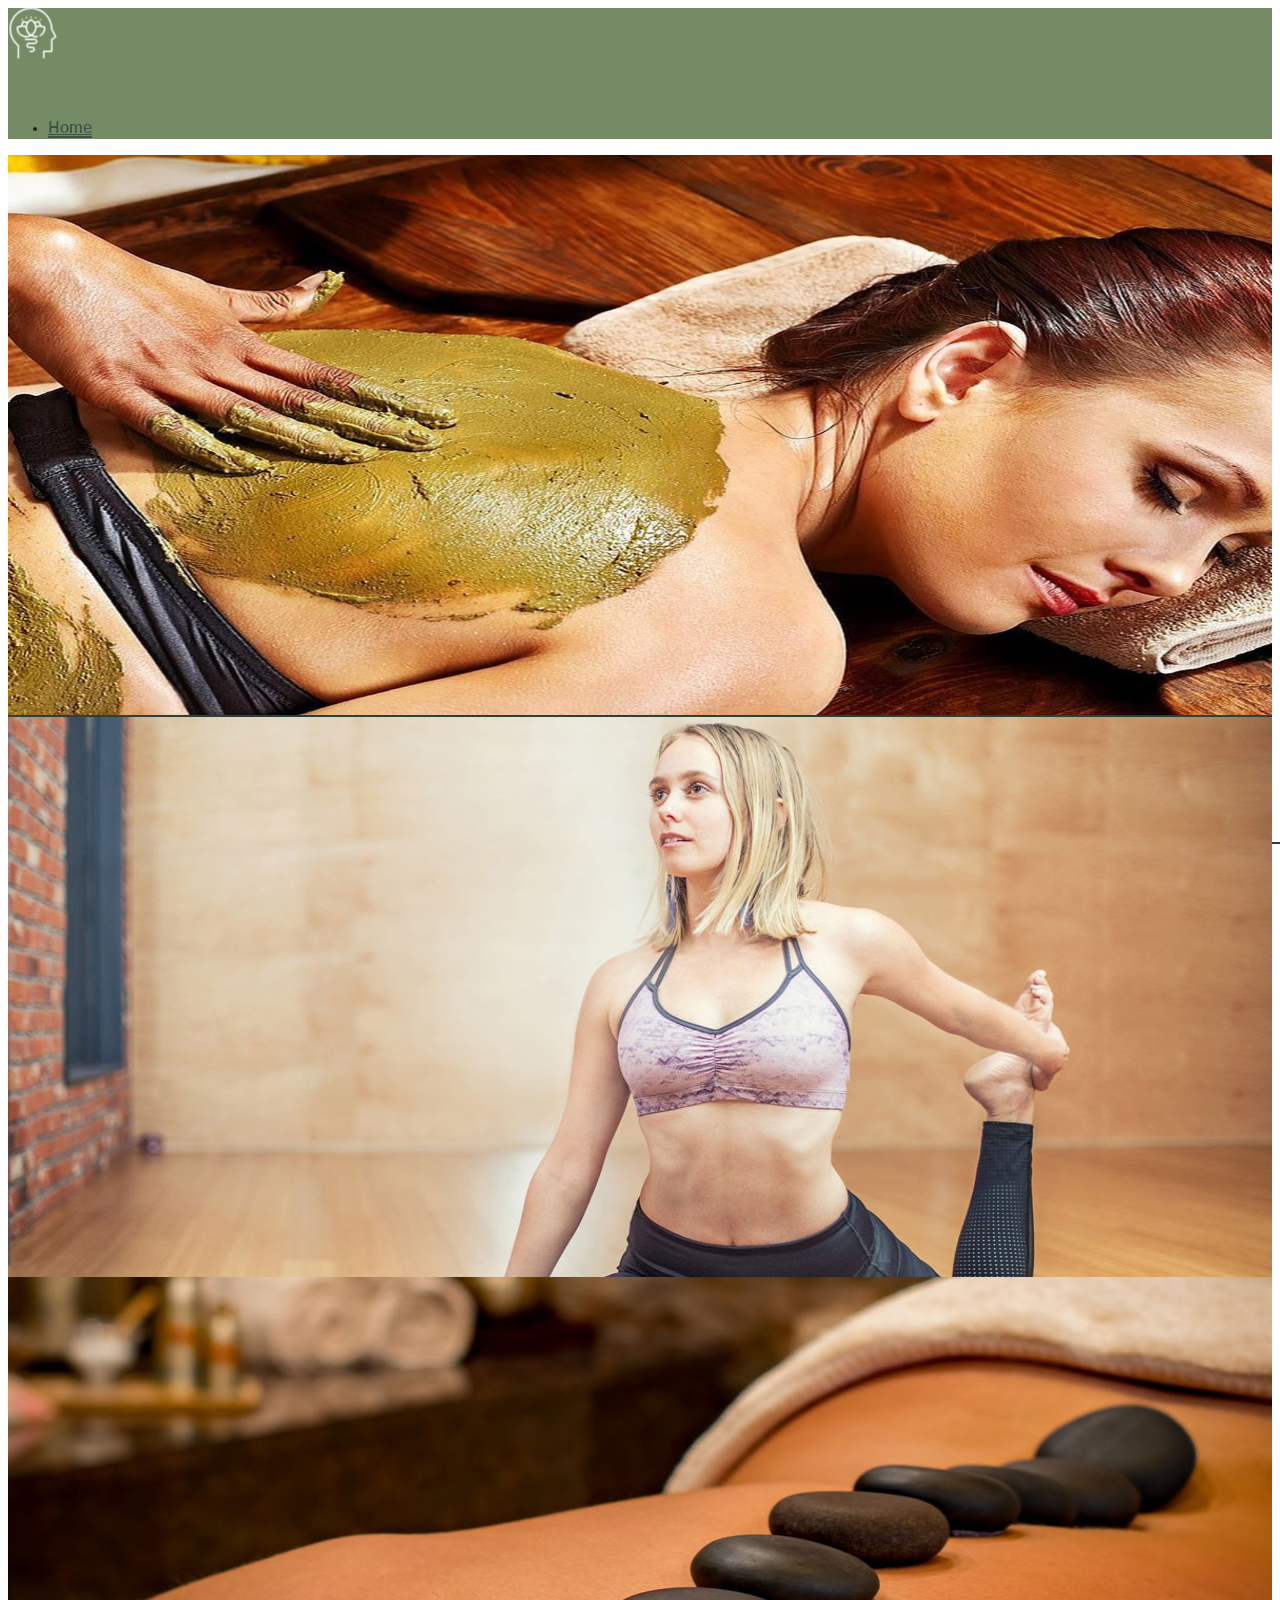
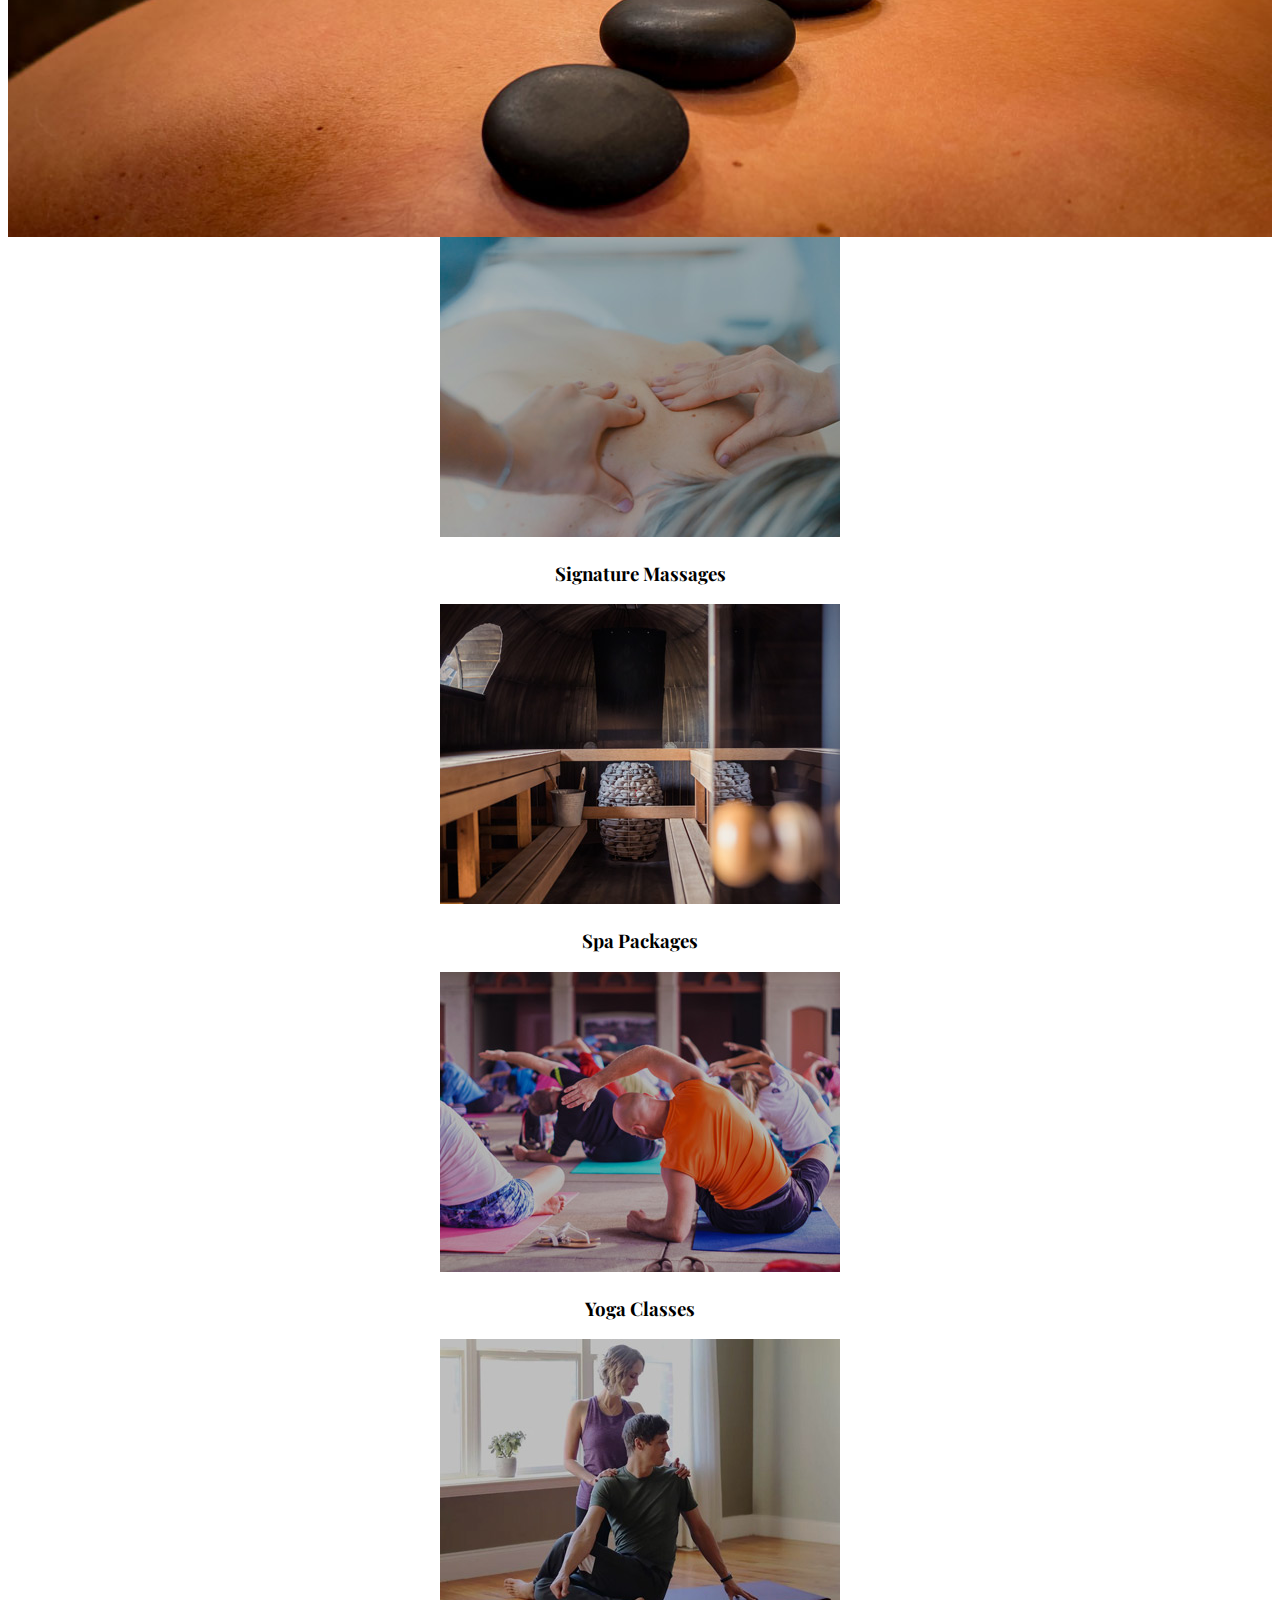
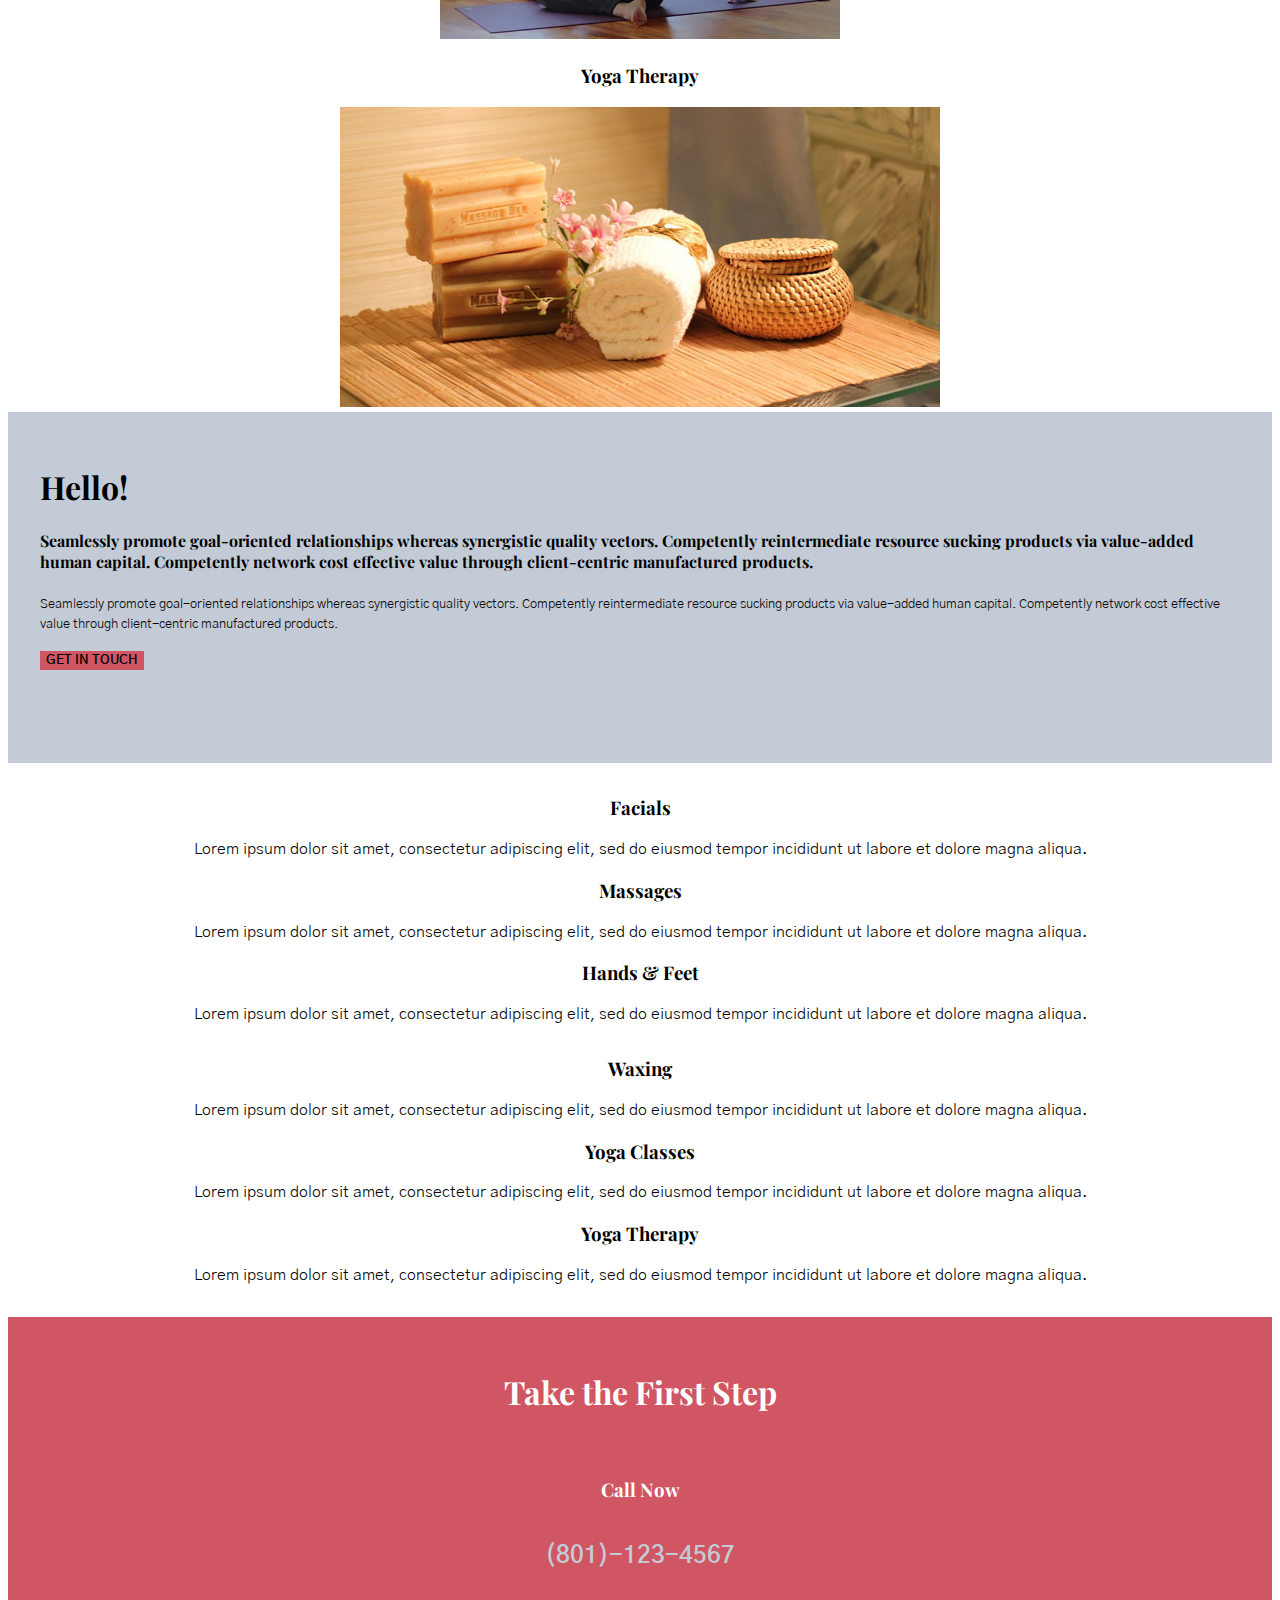
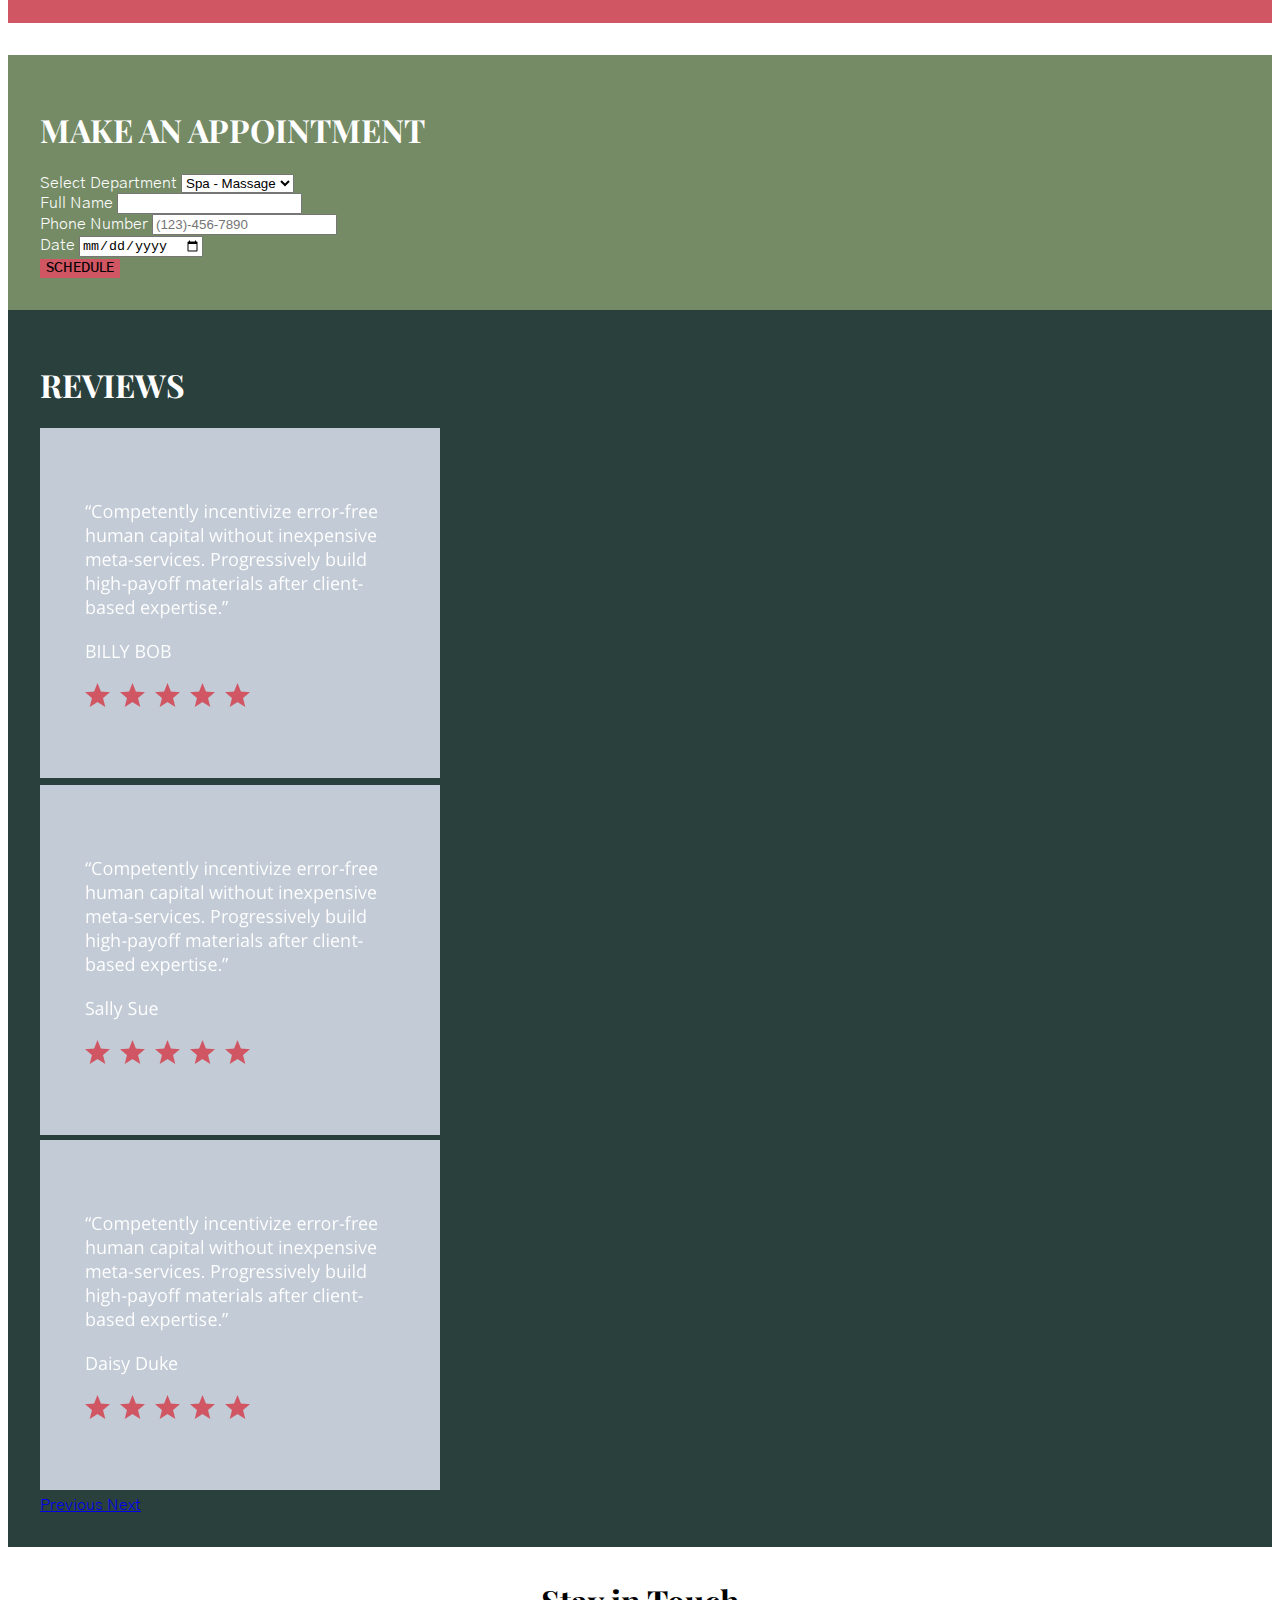
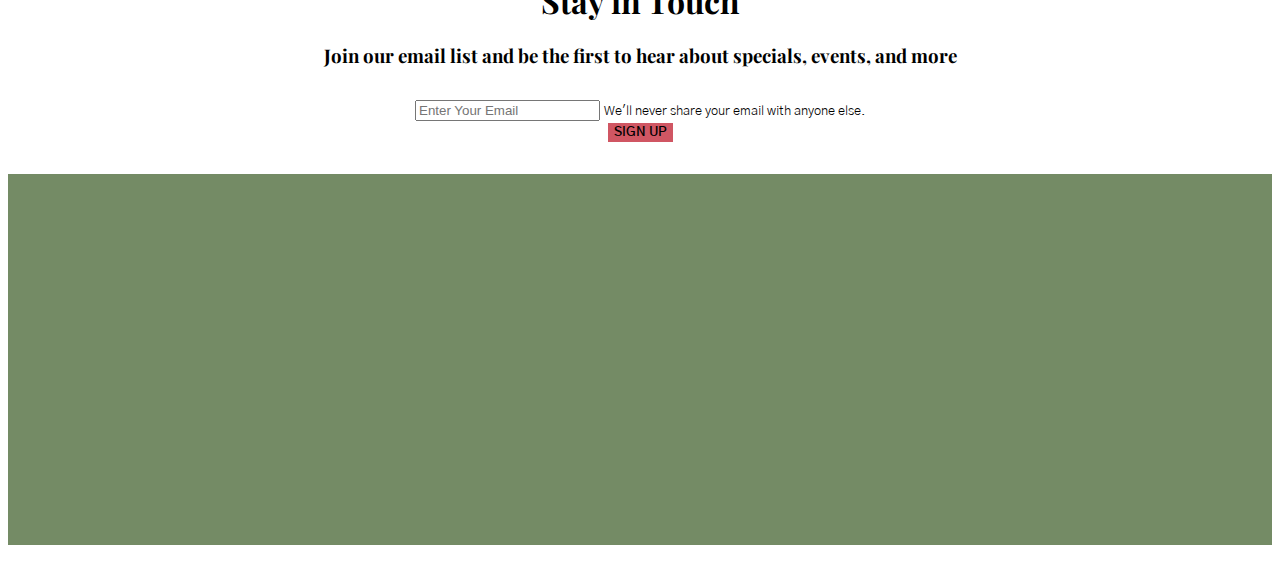
<file: index.html>
<!DOCTYPE html>
<html lang="en">
<head>
    <meta charset="UTF-8">
    <meta name="viewport" content="width=device-width, initial-scale=1.0">

    <!-- Bootstrap CSS -->
    <link rel="stylesheet" href="https://cdn.jsdelivr.net/npm/bootstrap@4.5.3/dist/css/bootstrap.min.css" integrity="sha384-TX8t27EcRE3e/ihU7zmQxVncDAy5uIKz4rEkgIXeMed4M0jlfIDPvg6uqKI2xXr2" crossorigin="anonymous">

    <!-- Google Font -->
    <link href="https://fonts.googleapis.com/css2?family=Gothic+A1:wght@300;600&family=Playfair+Display&display=swap" rel="stylesheet">

    <!-- Font Awesome -->
    <link rel="stylesheet" href="https://use.fontawesome.com/releases/v5.15.1/css/all.css" integrity="sha384-vp86vTRFVJgpjF9jiIGPEEqYqlDwgyBgEF109VFjmqGmIY/Y4HV4d3Gp2irVfcrp" crossorigin="anonymous">

    <link rel="stylesheet" href="./css/index.css">

    <title>Calm Mind - Home</title>
</head>

<body>
    <!-- Nav -->
    <nav class="navbar navbar-expand-lg navbar-light navbar-custom">
        <a class="navbar-brand" href="index.html">
            <img class="logo" src="./images/calm_mind_logo2.svg" width="50" height="50" alt="Calm Mind Logo">
        </a>

        <ul class="nav">
            <li class="nav-item">
              <a class="nav-link active" href="#">Home</a>
            </li>
            <li class="nav-item">
              <a class="nav-link" href="about.html">About</a>
            </li>
            <li class="nav-item">
              <a class="nav-link" href="contact.html">Contact</a>
            </li>
        </ul>
    </nav>

    <!-- Hero Image Carousel -->
    <div id="hero-carousel" class="carousel slide carousel-fade" data-ride="carousel">
        <ol class="carousel-indicators">
            <li data-target="#carouselExampleIndicators" data-slide-to="0" class="active"></li>
            <li data-target="#carouselExampleIndicators" data-slide-to="1"></li>
            <li data-target="#carouselExampleIndicators" data-slide-to="2"></li>
        </ol>
        <div class="carousel-inner">
          <div class="carousel-item active" data-interval="4000" data-pause="false">
              <img src="./images/slider_massage" class="d-block w-100" alt="...">
              <div class="carousel-caption d-none d-md-block">
                <h1>CALM MIND</h1>
                <p>Day Spa & Yoga Studio</p>
                <button type="button" class="btn btn-primary btn-lg">SCHEDULE</button>
              </div>
          </div>
          <div class="carousel-item" data-interval="5000" data-pause="false">
            <img src="./images/slider_yoga" class="d-block w-100" alt="...">
            <div class="carousel-caption d-none d-md-block">
                <h1>CALM MIND</h1>
                <p>Day Spa & Yoga Studio</p>
                <button type="button" class="btn btn-primary btn-lg">SCHEDULE</button>
            </div>
          </div>
          <div class="carousel-item" data-interval="5000" data-pause="false">
            <img src="./images/slider_massage2" class="d-block w-100" alt="...">
            <div class="carousel-caption d-none d-md-block">
                <h1>CALM MIND</h1>
                <p>Day Spa & Yoga Studio</p>
                <button type="button" class="btn btn-primary btn-lg">SCHEDULE</button>
            </div>
          </div>
        </div>
    </div>

    <!-- Cards -->
    <div class="card-group">
        <div class="card text-white four-cards">
            <img src="./images/massage_card" class="card-img" alt="...">
            <div class="card-img-overlay">
            <h3 class="card-title">Signature Massages</h3>
            </div>
        </div>
        <div class="card text-white four-cards">
            <img src="./images/spa_package_card" class="card-img" alt="...">
            <div class="card-img-overlay">
            <h3 class="card-title">Spa Packages</h3>
            </div>
        </div>
        <div class="card text-white four-cards">
            <img src="./images/yoga_class_card" class="card-img" alt="...">
            <div class="card-img-overlay">
            <h3 class="card-title">Yoga Classes</h3>
            </div>
        </div>
        <div class="card text-white four-cards">
            <img src="./images/yoga_therapy_card.jpg" class="card-img" alt="...">
            <div class="card-img-overlay">
            <h3 class="card-title">Yoga Therapy</h3>
            </div>
        </div>
    </div>

    <!-- Brief About -->
    <div class="card mb-3">
        <div class="row no-gutters">
          <div class="col-md-6">
            <img src="./images/brief_about_towel" class="card-img" alt="...">
          </div>
          <div class="col-md-6">
            <div class="card-body" id="brief-about">
              <h1 class="card-title">Hello!</h1>
              <h4 class="card-text">Seamlessly promote goal-oriented relationships whereas synergistic quality vectors. Competently reintermediate resource sucking products via value-added human capital. Competently network cost effective value through client-centric manufactured products.</h4>
              <p class="card-text"><small class="text-muted">Seamlessly promote goal-oriented relationships whereas synergistic quality vectors. Competently reintermediate resource sucking products via value-added human capital. Competently network cost effective value through client-centric manufactured products.</small></p>
              <button type="button" class="btn btn-primary btn-lg">GET IN TOUCH</button>
            </div>
          </div>
        </div>
    </div>

    <!-- Services -->
    <div id="service-container" class="container">
        <div class="row services">
          <div class="col-md-4">
            <h3>Facials</h3>
            <p>Lorem ipsum dolor sit amet, consectetur adipiscing elit, sed do eiusmod tempor incididunt ut labore et dolore magna aliqua.</p>
          </div>
          <div class="col-md-4">
            <h3>Massages</h3>
            <p>Lorem ipsum dolor sit amet, consectetur adipiscing elit, sed do eiusmod tempor incididunt ut labore et dolore magna aliqua.</p>
          </div>
          <div class="col-md-4">
            <h3>Hands & Feet</h3>
            <p>Lorem ipsum dolor sit amet, consectetur adipiscing elit, sed do eiusmod tempor incididunt ut labore et dolore magna aliqua.</p>
          </div>
        </div>
        <div class="row services">
          <div class="col-md-4">
            <h3>Waxing</h3>
            <p>Lorem ipsum dolor sit amet, consectetur adipiscing elit, sed do eiusmod tempor incididunt ut labore et dolore magna aliqua.</p>
          </div>
          <div class="col-md-4">
            <h3>Yoga Classes</h3>
            <p>Lorem ipsum dolor sit amet, consectetur adipiscing elit, sed do eiusmod tempor incididunt ut labore et dolore magna aliqua.</p>
          </div>
          <div class="col-md-4">
            <h3>Yoga Therapy</h3>
            <p>Lorem ipsum dolor sit amet, consectetur adipiscing elit, sed do eiusmod tempor incididunt ut labore et dolore magna aliqua.</p>
          </div>
        </div>
    </div>

    <!-- Call Now -->
    <div id="call-now-container">
        <div class="row call-now">
            <h1>Take the First Step</h1>
            <h3>Call Now</h3>
            <h2>(801)-123-4567</h2>
        </div>
    </div>

    <!-- Make Appointment and Reviews -->
    <div class="container">
        <div id="appointment-review-row" class="row">
            <div id="appointment" class="col-md-6">
                <h1>MAKE AN APPOINTMENT</h1>
                <form>
                    <div class="form-group">
                        <label for="selectDepartment">Select Department</label>
                        <select class="form-control">
                          <option>Spa - Massage</option>
                          <option>Spa - Feet</option>
                          <option>Spa - Hands</option>
                          <option>Yoga - Class</option>
                          <option>Yoga - Therapy</option>
                        </select>
                    </div>
                    <div class="form-group">
                        <label for="name">Full Name</label>
                        <input type="text" class="form-control">
                    </div>
                    <div class="form-group">
                      <label for="phoneNumber">Phone Number</label>
                      <input type="tel" class="form-control" placeholder="(123)-456-7890">
                    </div>
                    <div class="form-group">
                        <label for="date">Date</label>
                        <input type="date" class="form-control">
                    </div>
                    <button type="button" class="btn btn-primary btn-lg">SCHEDULE</button>
                </form>
            </div>
            <div id="reviews" class="col-md-6">
                <div id="review-carousel" class="carousel slide" data-ride="carousel">
                    <h1>REVIEWS</h1>
                    <div class="carousel-inner">
                      <div class="carousel-item active">
                        <img src="./images/Review1.png" class="d-block w-100" alt="...">
                      </div>
                      <div class="carousel-item">
                        <img src="./images/Review 2.png" class="d-block w-100" alt="...">
                      </div>
                      <div class="carousel-item">
                        <img src="./images/Review 3.png" class="d-block w-100" alt="...">
                      </div>
                    </div>
                    <a class="carousel-control-prev" href="#carouselExampleControls" role="button" data-slide="prev">
                      <span class="carousel-control-prev-icon" aria-hidden="true"></span>
                      <span class="sr-only">Previous</span>
                    </a>
                    <a class="carousel-control-next" href="#carouselExampleControls" role="button" data-slide="next">
                      <span class="carousel-control-next-icon" aria-hidden="true"></span>
                      <span class="sr-only">Next</span>
                    </a>
                  </div>
            </div>
        </div>
    </div>

    <!-- Stay in Touch -->
    <div id="stay-in-touch" class="container">
        <div class="row call-now">
            <div class="col-12">
                <h1>Stay in Touch</h1>
                <h3>Join our email list and be the first to hear about specials, events, and more</h3>
                <form class="row justify-content-center">
                    <div class="form-group col-6">
                      <input type="email" class="form-control" id="stayInTouchEmail" aria-describedby="emailHelp" placeholder="Enter Your Email">
                      <small id="emailHelp" class="form-text text-muted">We'll never share your email with anyone else.</small>
                    </div>
                  </form>
                  <button type="submit" class="btn btn-primary">SIGN UP</button>
            </div>
        </div>
    </div>

    <!-- Footer -->
    <footer>
        <ul class="nav flex-column align-items-center">
            <li class="nav-item">
                <img class="logo" src="./images/calm_mind_logo2.svg" width="50" height="50" alt="Calm Mind Logo">
            </li>
            <li class="nav-item">
              <address>123 North South St., City<br>
                State 12345, USA
              </address>
            </li>
            <li class="nav-item">
              <p>Email: info@company.com</p>
            </li>
            <li class="nav-item">
              <p>Phone: (123)-456-7890</p>
            </li>
            <div class="row">
                <i class="fab fa-twitter-square"></i>
                <i class="fab fa-instagram-square"></i>
                <i class="fab fa-facebook-square"></i>
                <i class="fab fa-linkedin"></i>
            </div>
          </ul>
    </footer>
    

    <!-- Bootstrap JS -->
    <script src="https://code.jquery.com/jquery-3.5.1.slim.min.js" integrity="sha384-DfXdz2htPH0lsSSs5nCTpuj/zy4C+OGpamoFVy38MVBnE+IbbVYUew+OrCXaRkfj" crossorigin="anonymous"></script>
    <script src="https://cdn.jsdelivr.net/npm/bootstrap@4.5.3/dist/js/bootstrap.bundle.min.js" integrity="sha384-ho+j7jyWK8fNQe+A12Hb8AhRq26LrZ/JpcUGGOn+Y7RsweNrtN/tE3MoK7ZeZDyx" crossorigin="anonymous"></script>

    <!-- Greensock -->
    <script src="https://cdnjs.cloudflare.com/ajax/libs/gsap/3.5.1/gsap.min.js"></script>

    <!-- main.js file -->
    <script type="text/javascript" src="./js/main.js"></script>
</body>
</html>
</file>
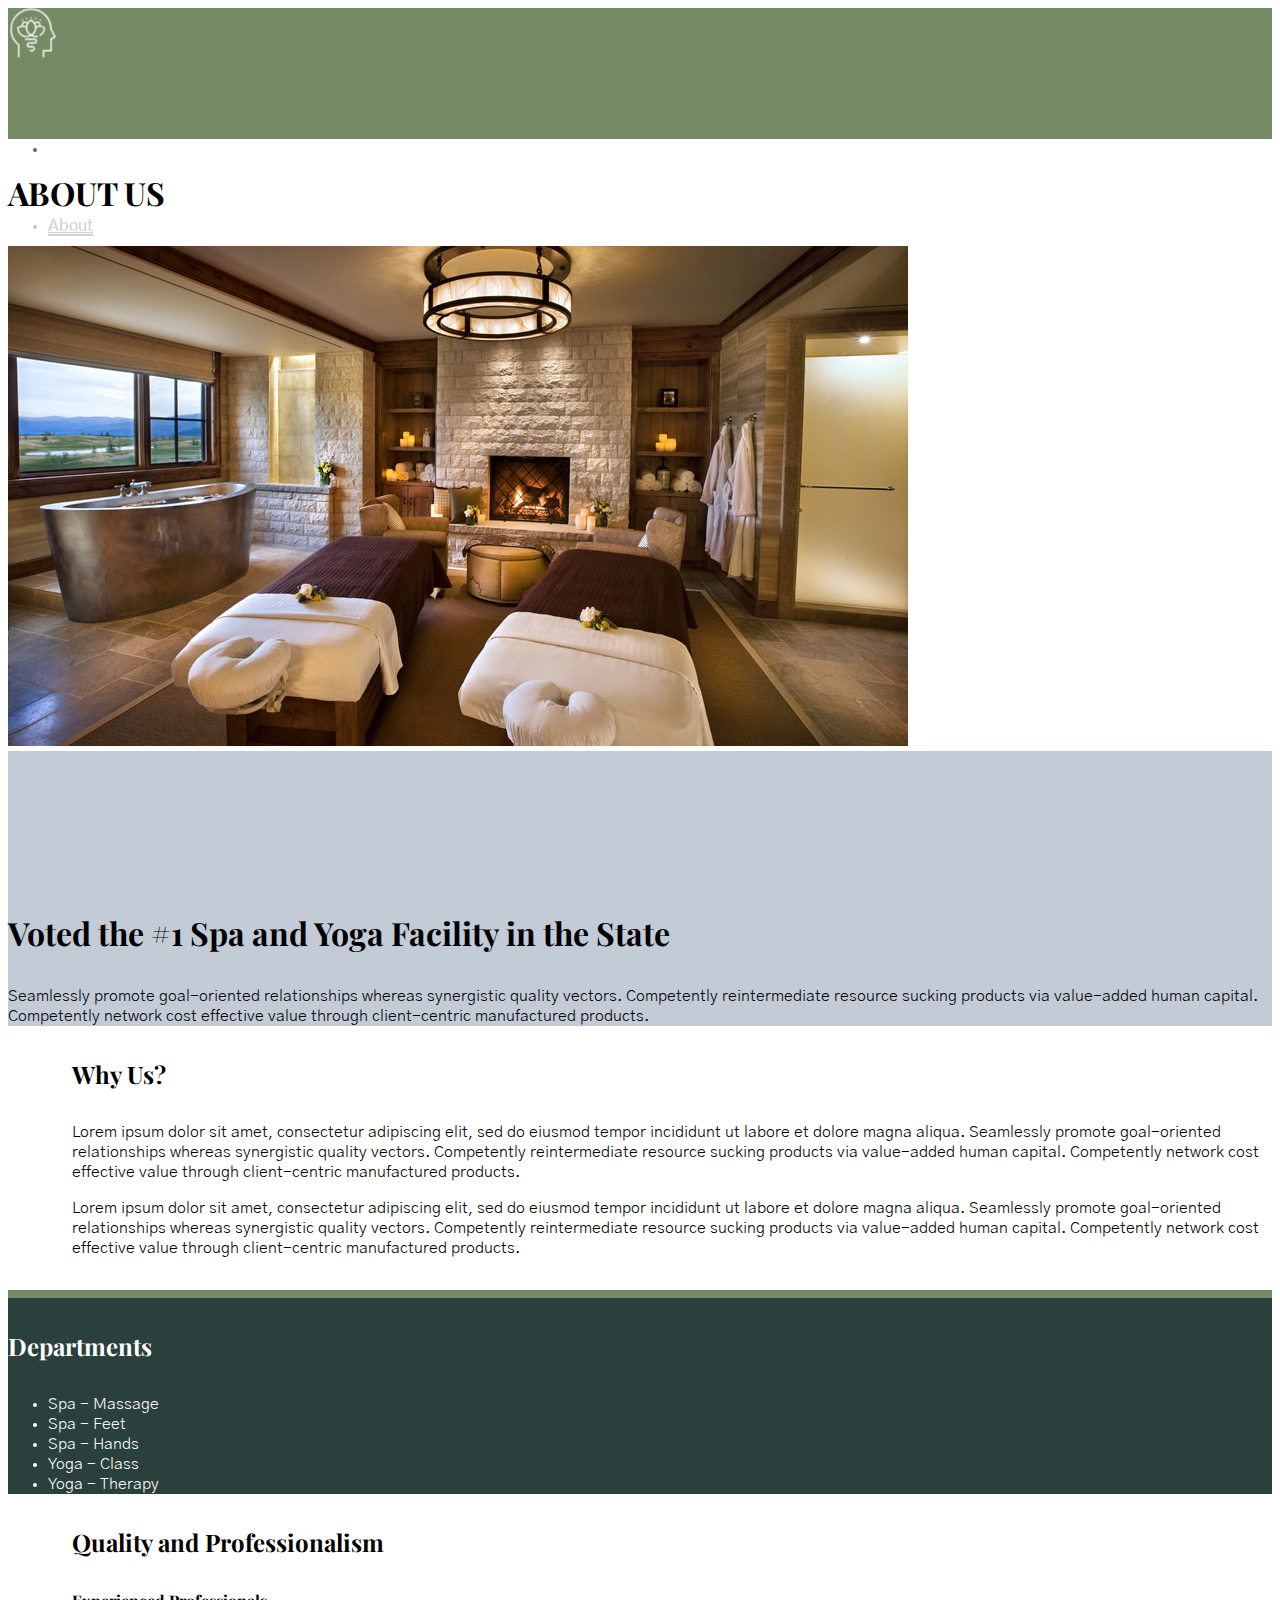
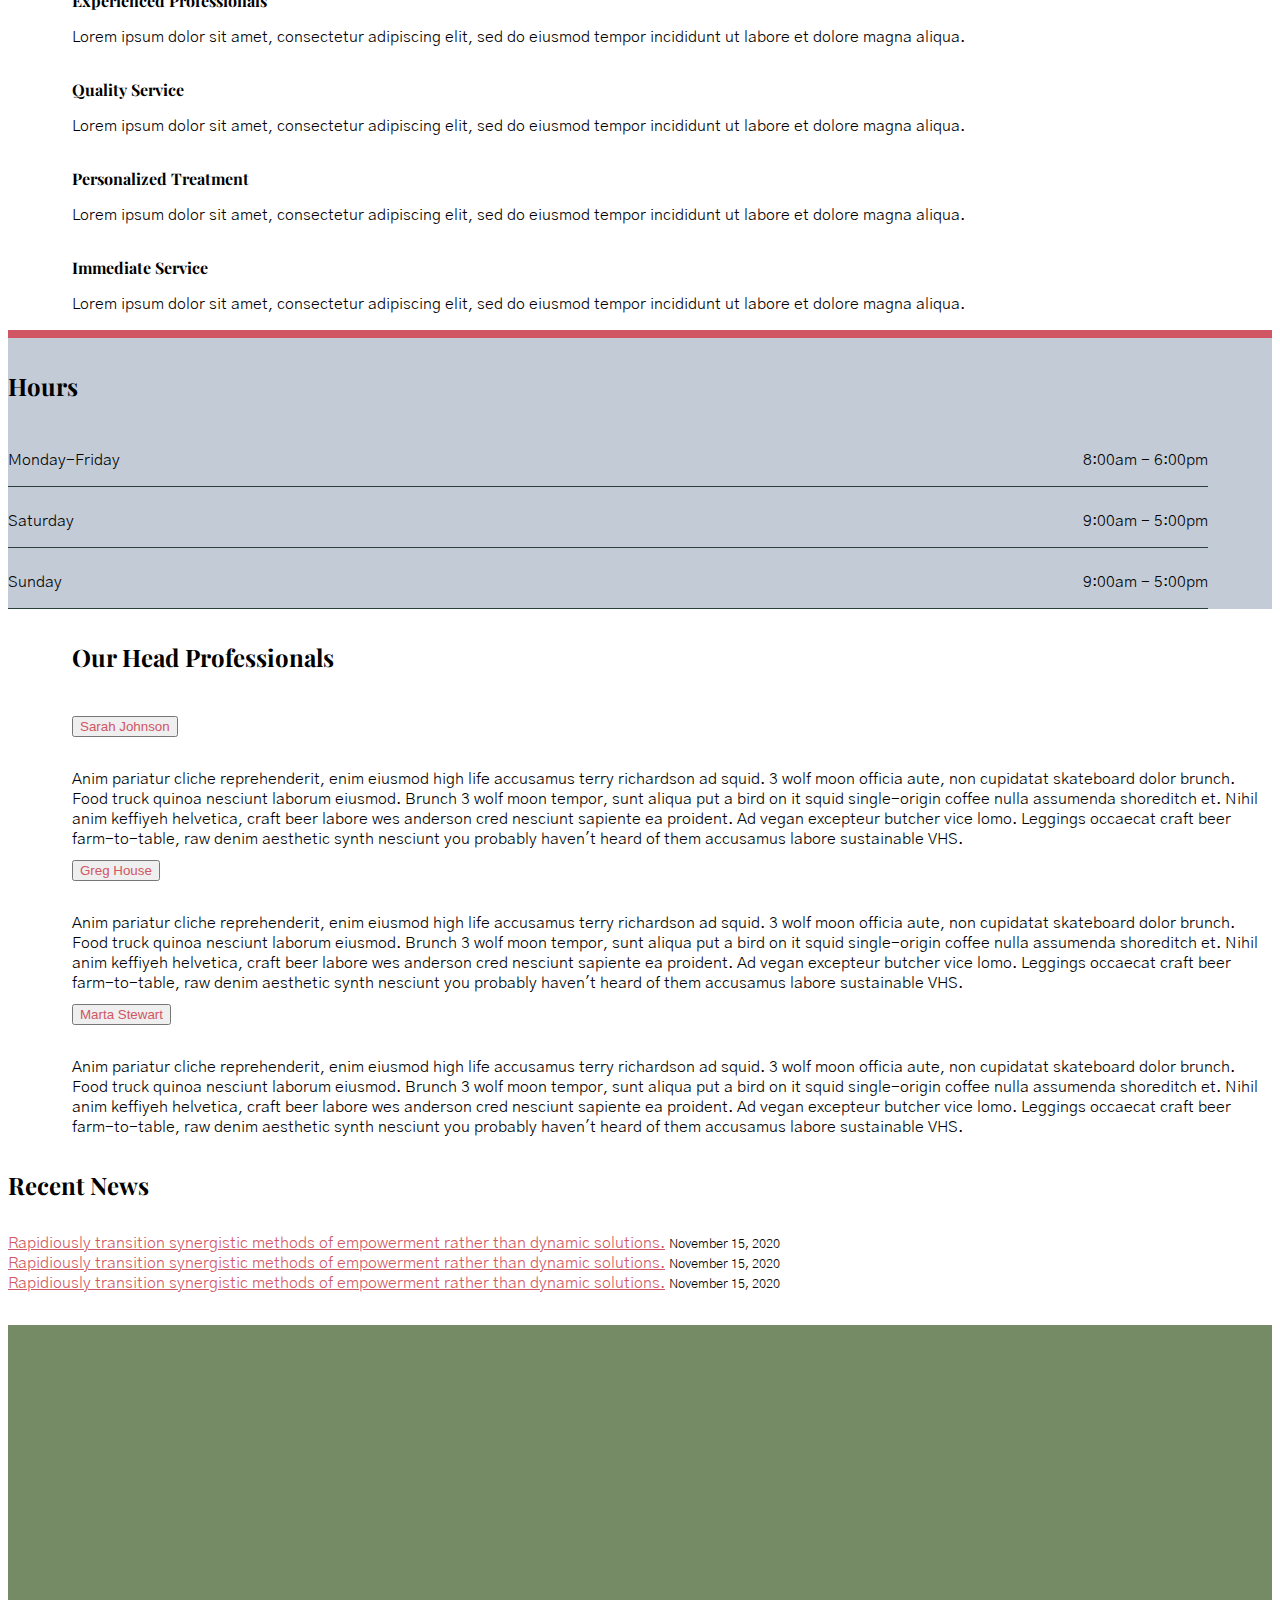
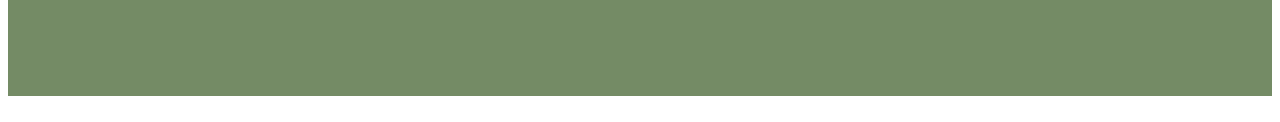
<file: about.html>
<!DOCTYPE html>
<html lang="en">
<head>
    <meta charset="UTF-8">
    <meta name="viewport" content="width=device-width, initial-scale=1.0">

    <!-- Bootstrap CSS -->
    <link rel="stylesheet" href="https://cdn.jsdelivr.net/npm/bootstrap@4.5.3/dist/css/bootstrap.min.css" integrity="sha384-TX8t27EcRE3e/ihU7zmQxVncDAy5uIKz4rEkgIXeMed4M0jlfIDPvg6uqKI2xXr2" crossorigin="anonymous">

    <!-- Google Font -->
    <link href="https://fonts.googleapis.com/css2?family=Gothic+A1:wght@300;600&family=Playfair+Display&display=swap" rel="stylesheet">

    <!-- Font Awesome -->
    <link rel="stylesheet" href="https://use.fontawesome.com/releases/v5.15.1/css/all.css" integrity="sha384-vp86vTRFVJgpjF9jiIGPEEqYqlDwgyBgEF109VFjmqGmIY/Y4HV4d3Gp2irVfcrp" crossorigin="anonymous">

    <link rel="stylesheet" href="./css/about.css">

    <title>Calm Mind - About</title>
</head>

<body>
    <!-- Nav -->
    <nav class="navbar navbar-expand-lg navbar-light navbar-custom">
        <a class="navbar-brand" href="index.html">
            <img class="logo" src="./images/calm_mind_logo2.svg" width="50" height="50" alt="Calm Mind Logo">
        </a>

        <ul class="nav">
            <li class="nav-item">
              <a class="nav-link" href="index.html">Home</a>
            </li>
            <li class="nav-item">
              <a class="nav-link active" href="#">About</a>
            </li>
            <li class="nav-item">
              <a class="nav-link" href="contact.html">Contact</a>
            </li>
        </ul>
    </nav>

    <div class="container">
        <h1>ABOUT US</h1>
    </div>

    <!-- Top Spa Facilities -->
    <div id="facility" class="card mb-3">
        <div class="row no-gutters">
          <div class="col-md-8">
            <img src="./images/spa_facility.jpg" class="card-img" alt="...">
          </div>
          <div class="col-md-4">
            <div class="card-body">
              <h1 class="card-title">Voted the #1 Spa and Yoga Facility in the State</h1>
              <h4 class="card-text">Seamlessly promote goal-oriented relationships whereas synergistic quality vectors. Competently reintermediate resource sucking products via value-added human capital. Competently network cost effective value through client-centric manufactured products.</h4>
            </div>
          </div>
        </div>
    </div>

    <!-- Why Us and Departments -->
    <div id="why-us">
        <div class="row services">
          <div class="col-md-8">
            <h2>Why Us?</h2>
            <p>Lorem ipsum dolor sit amet, consectetur adipiscing elit, sed do eiusmod tempor incididunt ut labore et dolore magna aliqua. Seamlessly promote goal-oriented relationships whereas synergistic quality vectors. Competently reintermediate resource sucking products via value-added human capital. Competently network cost effective value through client-centric manufactured products.</p>
            <p>Lorem ipsum dolor sit amet, consectetur adipiscing elit, sed do eiusmod tempor incididunt ut labore et dolore magna aliqua. Seamlessly promote goal-oriented relationships whereas synergistic quality vectors. Competently reintermediate resource sucking products via value-added human capital. Competently network cost effective value through client-centric manufactured products.</p>
          </div>
          <div class="col-md-4">
              <div class="card-body">
                <h2>Departments</h2>
                <ul>
                    <li>Spa - Massage</li>
                    <li>Spa - Feet</li>
                    <li>Spa - Hands</li>
                    <li>Yoga - Class</li>
                    <li>Yoga - Therapy</li>
                </ul>
              </div>
          </div>
        </div>
    </div>
    
    <!-- Quality Service and Hours -->
        <div class="row">
          <div id="quality-professionalism" class="col-md-8">
            <h2>Quality and Professionalism</h2>
            <div class="row">
              <div class="col-md-6">
                <h4>Experienced Professionals</h4>
                <p>Lorem ipsum dolor sit amet, consectetur adipiscing elit, sed do eiusmod tempor incididunt ut labore et dolore magna aliqua.</p>
                <h4>Quality Service</h4>
                <p>Lorem ipsum dolor sit amet, consectetur adipiscing elit, sed do eiusmod tempor incididunt ut labore et dolore magna aliqua.</p>
              </div>
              <div class="col-md-6">
                <h4>Personalized Treatment</h4>
                <p>Lorem ipsum dolor sit amet, consectetur adipiscing elit, sed do eiusmod tempor incididunt ut labore et dolore magna aliqua.</p>
                <h4>Immediate Service</h4>
                <p>Lorem ipsum dolor sit amet, consectetur adipiscing elit, sed do eiusmod tempor incididunt ut labore et dolore magna aliqua.</p>
              </div>
            </div>
          </div>
          <div id="hours" class="col-md-4">
            <h2>Hours</h2>
            <div class="parallel">
                <p>Monday-Friday</p>
                <p>8:00am - 6:00pm</p>
            </div>
            <div class="parallel">
                <p>Saturday</p>
                <p>9:00am - 5:00pm</p>
            </div>
            <div class="parallel">
                <p>Sunday</p>
                <p>9:00am - 5:00pm</p>
            </div>
          </div>
        </div>

    <!-- Our Head Professionals -->
    <div id="head-professionals">
        <div class="row services">
          <div id="accordion-professionals" class="col-md-8">
            <h2>Our Head Professionals</h2>
            <div class="accordion" id="accordionExample">
                <div class="card">
                  <div class="card-header" id="headingOne">
                    <h2 class="mb-0">
                      <button class="btn btn-link btn-block text-left" type="button" data-toggle="collapse" data-target="#collapseOne" aria-expanded="true" aria-controls="collapseOne">
                        Sarah Johnson
                      </button>
                    </h2>
                  </div>
              
                  <div id="collapseOne" class="collapse show" aria-labelledby="headingOne" data-parent="#accordionExample">
                    <div class="card-body">
                      Anim pariatur cliche reprehenderit, enim eiusmod high life accusamus terry richardson ad squid. 3 wolf moon officia aute, non cupidatat skateboard dolor brunch. Food truck quinoa nesciunt laborum eiusmod. Brunch 3 wolf moon tempor, sunt aliqua put a bird on it squid single-origin coffee nulla assumenda shoreditch et. Nihil anim keffiyeh helvetica, craft beer labore wes anderson cred nesciunt sapiente ea proident. Ad vegan excepteur butcher vice lomo. Leggings occaecat craft beer farm-to-table, raw denim aesthetic synth nesciunt you probably haven't heard of them accusamus labore sustainable VHS.
                    </div>
                  </div>
                </div>
                <div class="card">
                  <div class="card-header" id="headingTwo">
                    <h2 class="mb-0">
                      <button class="btn btn-link btn-block text-left collapsed" type="button" data-toggle="collapse" data-target="#collapseTwo" aria-expanded="false" aria-controls="collapseTwo">
                        Greg House
                      </button>
                    </h2>
                  </div>
                  <div id="collapseTwo" class="collapse" aria-labelledby="headingTwo" data-parent="#accordionExample">
                    <div class="card-body">
                      Anim pariatur cliche reprehenderit, enim eiusmod high life accusamus terry richardson ad squid. 3 wolf moon officia aute, non cupidatat skateboard dolor brunch. Food truck quinoa nesciunt laborum eiusmod. Brunch 3 wolf moon tempor, sunt aliqua put a bird on it squid single-origin coffee nulla assumenda shoreditch et. Nihil anim keffiyeh helvetica, craft beer labore wes anderson cred nesciunt sapiente ea proident. Ad vegan excepteur butcher vice lomo. Leggings occaecat craft beer farm-to-table, raw denim aesthetic synth nesciunt you probably haven't heard of them accusamus labore sustainable VHS.
                    </div>
                  </div>
                </div>
                <div class="card">
                  <div class="card-header" id="headingThree">
                    <h2 class="mb-0">
                      <button class="btn btn-link btn-block text-left collapsed" type="button" data-toggle="collapse" data-target="#collapseThree" aria-expanded="false" aria-controls="collapseThree">
                        Marta Stewart
                      </button>
                    </h2>
                  </div>
                  <div id="collapseThree" class="collapse" aria-labelledby="headingThree" data-parent="#accordionExample">
                    <div class="card-body">
                      Anim pariatur cliche reprehenderit, enim eiusmod high life accusamus terry richardson ad squid. 3 wolf moon officia aute, non cupidatat skateboard dolor brunch. Food truck quinoa nesciunt laborum eiusmod. Brunch 3 wolf moon tempor, sunt aliqua put a bird on it squid single-origin coffee nulla assumenda shoreditch et. Nihil anim keffiyeh helvetica, craft beer labore wes anderson cred nesciunt sapiente ea proident. Ad vegan excepteur butcher vice lomo. Leggings occaecat craft beer farm-to-table, raw denim aesthetic synth nesciunt you probably haven't heard of them accusamus labore sustainable VHS.
                    </div>
                  </div>
                </div>
              </div>
          </div>
          <div class="col-md-4">
                <h2>Recent News</h2>
                <div class="news">
                    <a href="#">Rapidiously transition synergistic methods of empowerment rather than dynamic solutions.</a>
                    <small class="form-text text-muted">November 15, 2020</small>
                </div>
                <div class="news">
                    <a href="#">Rapidiously transition synergistic methods of empowerment rather than dynamic solutions.</a>
                    <small class="form-text text-muted">November 15, 2020</small>
                </div>
                <div class="news">
                    <a href="#">Rapidiously transition synergistic methods of empowerment rather than dynamic solutions.</a>
                    <small class="form-text text-muted">November 15, 2020</small>
                </div>
          </div>
        </div>
    </div>

    <!-- Footer -->
    <footer>
        <ul class="nav flex-column align-items-center">
            <li class="nav-item">
                <img src="./images/calm_mind_logo2.svg" width="50" height="50" alt="Calm Mind Logo">
            </li>
            <li class="nav-item">
              <address>123 North South St., City<br>
                State 12345, USA
              </address>
            </li>
            <li class="nav-item">
              <p>Email: info@company.com</p>
            </li>
            <li class="nav-item">
              <p>Phone: (123)-456-7890</p>
            </li>
            <div class="row">
                <i class="fab fa-twitter-square"></i>
                <i class="fab fa-instagram-square"></i>
                <i class="fab fa-facebook-square"></i>
                <i class="fab fa-linkedin"></i>
            </div>
          </ul>
    </footer>
    

    <!-- Bootstrap JS -->
    <script src="https://code.jquery.com/jquery-3.5.1.slim.min.js" integrity="sha384-DfXdz2htPH0lsSSs5nCTpuj/zy4C+OGpamoFVy38MVBnE+IbbVYUew+OrCXaRkfj" crossorigin="anonymous"></script>
    <script src="https://cdn.jsdelivr.net/npm/bootstrap@4.5.3/dist/js/bootstrap.bundle.min.js" integrity="sha384-ho+j7jyWK8fNQe+A12Hb8AhRq26LrZ/JpcUGGOn+Y7RsweNrtN/tE3MoK7ZeZDyx" crossorigin="anonymous"></script>

    <!-- Greensock -->
    <script src="https://cdnjs.cloudflare.com/ajax/libs/gsap/3.5.1/gsap.min.js"></script>

    <!-- main.js file -->
    <script type="text/javascript" src="./js/main.js"></script>
</body>
</html>
</file>
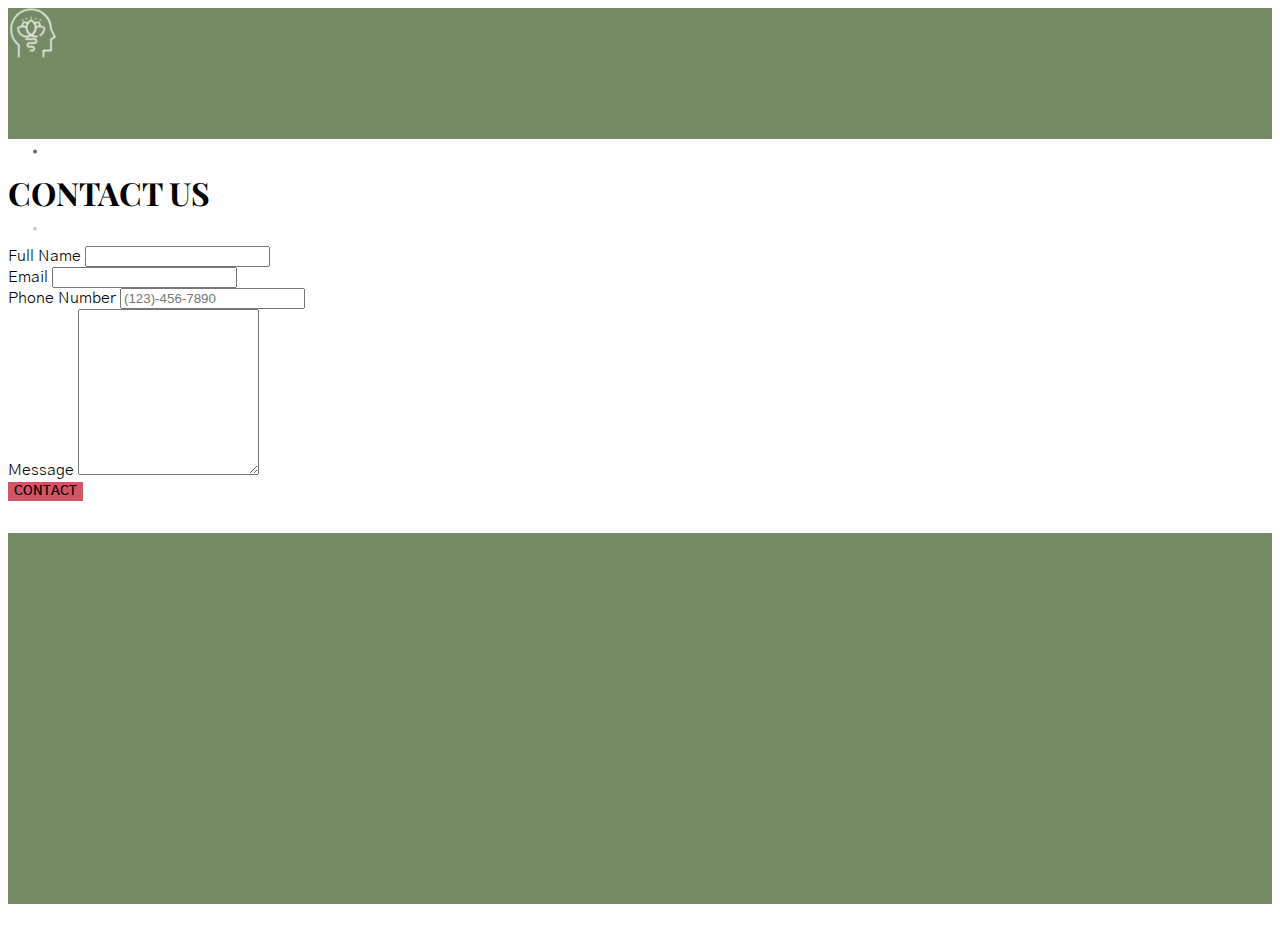
<file: contact.html>
<!DOCTYPE html>
<html lang="en">
<head>
    <meta charset="UTF-8">
    <meta name="viewport" content="width=device-width, initial-scale=1.0">

    <!-- Bootstrap CSS -->
    <link rel="stylesheet" href="https://cdn.jsdelivr.net/npm/bootstrap@4.5.3/dist/css/bootstrap.min.css" integrity="sha384-TX8t27EcRE3e/ihU7zmQxVncDAy5uIKz4rEkgIXeMed4M0jlfIDPvg6uqKI2xXr2" crossorigin="anonymous">

    <!-- Google Font -->
    <link href="https://fonts.googleapis.com/css2?family=Gothic+A1:wght@300;600&family=Playfair+Display&display=swap" rel="stylesheet">

    <!-- Font Awesome -->
    <link rel="stylesheet" href="https://use.fontawesome.com/releases/v5.15.1/css/all.css" integrity="sha384-vp86vTRFVJgpjF9jiIGPEEqYqlDwgyBgEF109VFjmqGmIY/Y4HV4d3Gp2irVfcrp" crossorigin="anonymous">

    <link rel="stylesheet" href="./css/contact.css">

    <title>Calm Mind - Contact</title>
</head>

<body>
    <!-- Nav -->
    <nav class="navbar navbar-expand-lg navbar-light navbar-custom">
        <a class="navbar-brand" href="index.html">
            <img class="logo" src="./images/calm_mind_logo2.svg" width="50" height="50" alt="Calm Mind Logo">
        </a>

        <ul class="nav">
            <li class="nav-item">
              <a class="nav-link" href="index.html">Home</a>
            </li>
            <li class="nav-item">
              <a class="nav-link" href="about.html">About</a>
            </li>
            <li class="nav-item">
              <a class="nav-link active" href="#">Contact</a>
            </li>
        </ul>
    </nav>

    <div class="container">
        <h1>CONTACT US</h1>
    </div>
    
    <!-- Contact Form -->
    <div class="container">
        <form>
              <div class="form-group col-md-6">
                <label for="inputName">Full Name</label>
                <input type="text" class="form-control" id="inputName">
              </div>
            <div class="form-group col-md-6">
              <label for="inputEmail">Email</label>
              <input type="email" class="form-control" id="inputEmail">
            </div>
            <div class="form-group col-md-6">
              <label for="inputPhone">Phone Number</label>
              <input type="text" class="form-control" id="inputPhone" placeholder="(123)-456-7890">
            </div>
              <div class="form-group col-md-6">
                <label for="FormControlTextarea">Message</label>
                <textarea class="form-control" id="FormControlTextarea" rows="3"></textarea>
              </div>
            <button type="submit" class="btn btn-primary col-md-2">CONTACT</button>
        </form>
    </div>

    <!-- Footer -->
    <footer>
        <ul class="nav flex-column align-items-center">
            <li class="nav-item">
                <img src="./images/calm_mind_logo2.svg" width="50" height="50" alt="Calm Mind Logo">
            </li>
            <li class="nav-item">
              <address>123 North South St., City<br>
                State 12345, USA
              </address>
            </li>
            <li class="nav-item">
              <p>Email: info@company.com</p>
            </li>
            <li class="nav-item">
              <p>Phone: (123)-456-7890</p>
            </li>
            <div class="row">
                <i class="fab fa-twitter-square"></i>
                <i class="fab fa-instagram-square"></i>
                <i class="fab fa-facebook-square"></i>
                <i class="fab fa-linkedin"></i>
            </div>
          </ul>
    </footer>
    

    <!-- Bootstrap JS -->
    <script src="https://code.jquery.com/jquery-3.5.1.slim.min.js" integrity="sha384-DfXdz2htPH0lsSSs5nCTpuj/zy4C+OGpamoFVy38MVBnE+IbbVYUew+OrCXaRkfj" crossorigin="anonymous"></script>
    <script src="https://cdn.jsdelivr.net/npm/bootstrap@4.5.3/dist/js/bootstrap.bundle.min.js" integrity="sha384-ho+j7jyWK8fNQe+A12Hb8AhRq26LrZ/JpcUGGOn+Y7RsweNrtN/tE3MoK7ZeZDyx" crossorigin="anonymous"></script>

    <!-- Greensock -->
    <script src="https://cdnjs.cloudflare.com/ajax/libs/gsap/3.5.1/gsap.min.js"></script>

    <!-- main.js file -->
    <script type="text/javascript" src="./js/main.js"></script>
</body>
</html>
</file>
<file: css/index.css>
body {
    font-family: 'Gothic A1', sans-serif;
    font-weight: 300;
}
h1, h2, h3, h4, h5, h6 {
    font-family: 'Playfair Display', sans-serif;
}
button {
    font-family: 'Gothic A1', sans-serif;
    font-weight: 600;
}

/* Nav Styles */
.navbar {
    justify-content: space-around;
}
.navbar-custom {
    background-color: #748b65;
}
.nav-link {
    color: #fff;
    font-weight: 600;
}
.nav-link:hover {
    color: #c3cbd6;
}
.active {
    color: #2a403d;
    border-bottom: 2px solid #2a403d;
}

/* Hero Carousel Styles */
#hero-carousel .carousel-indicators {
    position: absolute;
    right: 0;
    bottom: 0;
    left: 0;
}
#hero-carousel .carousel-inner {
    position: relative;
    width: 100%;
    overflow: hidden;
}
#hero-carousel .carousel-item {
    height: 35rem;
}
#hero-carousel .carousel-item img{
    height: 100%;
    width: 100%;
}
#hero-carousel .carousel-caption {
    bottom: 7rem;
    text-shadow: 2px 2px 5px #000000;
}
#hero-carousel .carousel-caption h1 {
    font-size: 4.5rem;
}
#hero-carousel .carousel-caption p {
    font-size: 2rem;
}
#hero-carousel .carousel-caption button {
    margin-top: 2rem;
    background-color: #d05663;
    border: none;
    font-weight: 600;
}
#hero-carousel .carousel-caption button:hover {
    background-color: #fff;
    color: #d05663;
}

/* 4 Card Styles */
.four-cards {
    transition: all .2s ease-in-out;
}
.four-cards:hover {
    cursor: pointer;
    transform: scale(1.1);
}
.card {
    text-align: center;
}
.card-img-overlay {
    top: auto;
    bottom: 0;
}

/* Brief About Styles */
.card-body {
    text-align: left;
    padding: 2rem 2rem 5.85rem 2rem;
}
.card-body button {
    background-color: #d05663;
    border: none;
    font-weight: 600;
}
.card-body button:hover {
    background-color: #fff;
    color: #d05663;
}
#brief-about {
    background-color: #c3cbd6;
}

/* Services Styles */
.services {
    text-align: center;
    margin: 2rem 1rem;
}

/* Call Now Styles */
#call-now-container {
    background-color: #d05663;
    width: 100%;
}
#call-now-container h2 {
    font-family: 'Gothic A1', sans-serif;
    font-weight: 600;
    color: #c3cbd6;
}
#call-now-container h1 {
    /* border-bottom: 2px solid #2a403d; */
    padding-bottom: 1.5rem;
}
#call-now-container .call-now {
    display: flex;
    flex-direction: column;
    text-align: center;
    color: #fff;
    padding: 2rem;
}

/* Make Appointment and Reviews Styles */
#appointment-review-row {
    margin-top: 2rem;
    margin-bottom: 2rem;
}
#appointment-review-row h1 {
    color: #fff;
}
#appointment {
    background-color: #748b65;
    color: #fff;
    padding: 2rem;
}
#appointment button {
    background-color: #d05663;
    border: none;
    font-weight: 600;
}
#appointment button:hover {
    background-color: #fff;
    color: #d05663;
}
#reviews {
    background-color: #2a403d;
    padding: 2rem;
}

/* Stay in Touch Styles */
#stay-in-touch {
    text-align: center;
}
#stay-in-touch h3 {
    margin-bottom: 2rem;
}
#stay-in-touch button {
    background-color: #d05663;
    border: none;
    font-weight: 600;
}
#stay-in-touch button:hover {
    background-color: #fff;
    color: #d05663;
    border: 1px solid #d05663;
}

/* Footer Styles */
footer {
    background-color: #748b65;
    color: #fff;
    margin-top: 2rem;
    padding: 2rem;
}
footer img {
    margin-bottom: 2rem;
}
footer i {
    font-size: 3rem;
    margin: 1rem;
}
footer i:hover {
    color: #2a403d;
    cursor: pointer;
}
</file>
<file: css/about.css>
body {
    font-family: 'Gothic A1', sans-serif;
    font-weight: 300;
}
h1, h2, h3, h4, h5, h6 {
    font-family: 'Playfair Display', sans-serif;
    margin: 2rem 0;
}
.btn-primary {
    font-family: 'Gothic A1', sans-serif;
    font-weight: 600;
    background-color: #d05663;
    border: none;
}
.btn-primary:hover {
    background-color: #fff;
    color: #d05663;
    border: 1px solid #d05663;
}

/* Nav Styles */
.navbar {
    justify-content: space-around;
}
.navbar-custom {
    background-color: #748b65;
}
.nav-link {
    color: #fff;
    font-weight: 600;
}
.nav-link:hover {
    color: #c3cbd6;
}
.active {
    color: #2a403d;
    border-bottom: 2px solid #2a403d;
}

/* Top Facility Styles */
#facility .col-md-4 {
    background-color: #c3cbd6;
}
#facility .card-body {
    padding-top: 8rem;
}
#facility h4 {
    font-family: 'Gothic A1', sans-serif;
    font-weight: 300;
}

/* Why Us Styles */
#why-us .col-md-8 {
    margin-top: 2rem;
    padding: 0;
}
#why-us .col-md-4 {
    margin-top: 2rem;
    padding: 0;
}
#why-us .col-md-8 h2, #why-us .col-md-8 p {
    padding-left: 4rem;
}
#why-us .card-body {
    background-color: #2a403d;
    color: #fff;
    border-top: 8px solid #748b65;
}

/* Quality Service and Hours Styles */
#quality-professionalism {
    padding-left: 4rem;
}
#quality-professionalism h2, #quality-professionalism h4 {
    margin-bottom: 0;
}
#hours {
    padding-right: 4rem;
    background-color: #c3cbd6;
    border-top: 8px solid #d05663;
}
.parallel {
    display: flex;
    justify-content: space-between;
    border-bottom: 1px solid #2a403d;
    margin-bottom: .5rem;
}

/* Head Professionals and Recent News Styles */
#accordion-professionals {
    padding-left: 4rem;
}
h2.mb-0 {
    margin-top: 0;
}
h2.mb-0 button {
    color: #d05663;
}
h2.mb-0 button:hover {
    color: #d05663;
}
form {
    padding-left: 4rem;
}
#signup-button {
    margin-left: 3rem;
}
.news a {
    margin-bottom: 0;
    color: #d05663;
}
.news small {
    margin-bottom: 1rem;
}


/* Footer Styles */
footer {
    background-color: #748b65;
    color: #fff;
    margin-top: 2rem;
    padding: 2rem;
}
footer img {
    margin-bottom: 2rem;
}
footer i {
    font-size: 3rem;
    margin: 1rem;
}
footer i:hover {
    color: #2a403d;
    cursor: pointer;
}
</file>
<file: css/contact.css>
body {
    font-family: 'Gothic A1', sans-serif;
    font-weight: 300;
}
h1, h2, h3, h4, h5, h6 {
    font-family: 'Playfair Display', sans-serif;
    margin: 2rem 0;
}
.btn-primary {
    font-family: 'Gothic A1', sans-serif;
    font-weight: 600;
    background-color: #d05663;
    border: none;
}
.btn-primary:hover {
    background-color: #fff;
    color: #d05663;
    border: 1px solid #d05663;
}

/* Nav Styles */
.navbar {
    justify-content: space-around;
}
.navbar-custom {
    background-color: #748b65;
}
.nav-link {
    color: #fff;
    font-weight: 600;
}
.nav-link:hover {
    color: #c3cbd6;
}
.active {
    color: #2a403d;
    border-bottom: 2px solid #2a403d;
}

/* Form Styles */
form {
    margin: 2rem 0;
}
#FormControlTextarea {
    height: 10rem;
}
.form-group {
    padding-left: 0;
}

/* Footer Styles */
footer {
    background-color: #748b65;
    color: #fff;
    margin-top: 2rem;
    padding: 2rem;
}
footer img {
    margin-bottom: 2rem;
}
footer i {
    font-size: 3rem;
    margin: 1rem;
}
footer i:hover {
    color: #2a403d;
    cursor: pointer;
}
</file>
